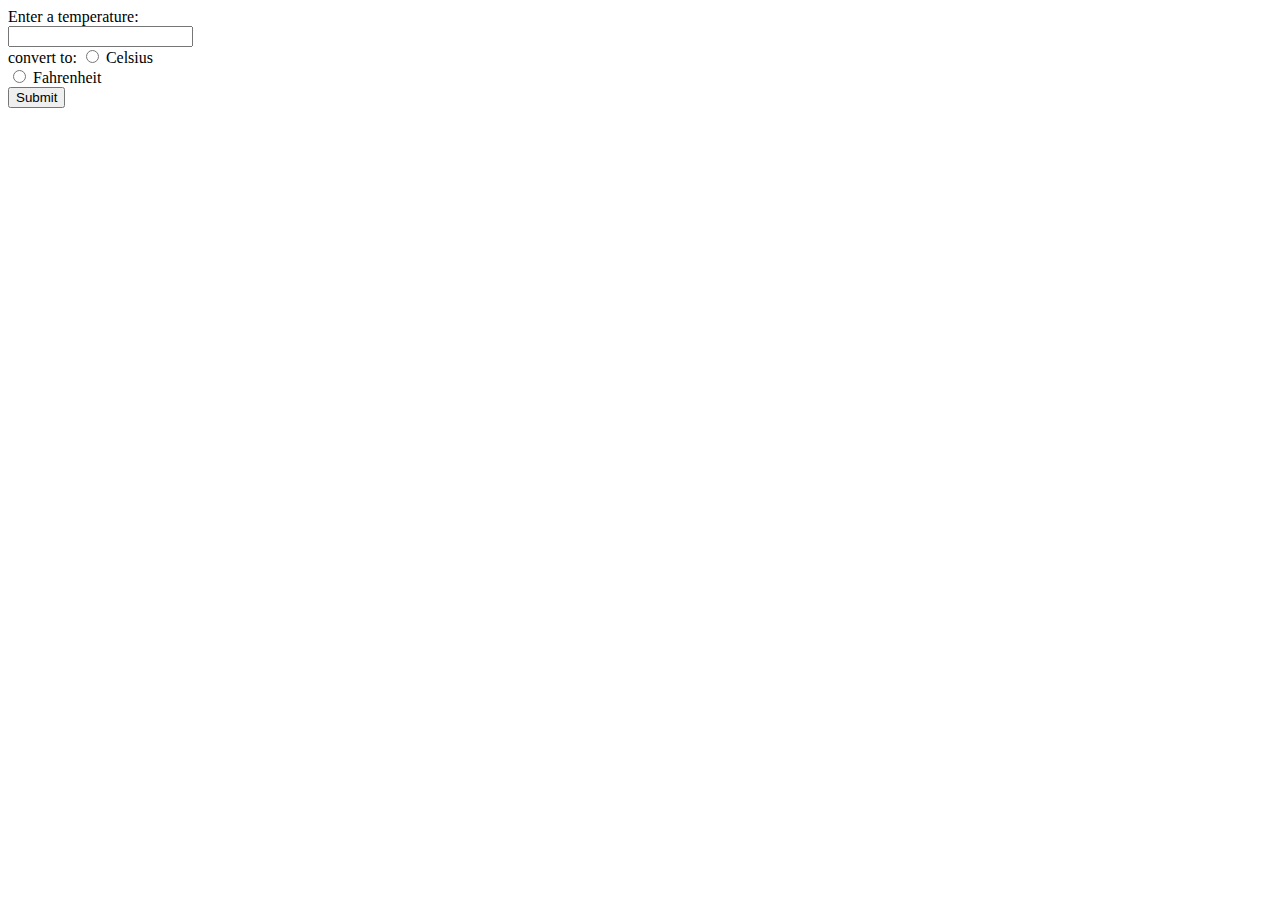
<file: Convertor/index.html>
<!DOCTYPE html>
<html lang="en">
<head>
    <meta charset="UTF-8">
    <meta http-equiv="X-UA-Compatible" content="IE=edge">
    <meta name="viewport" content="width=device-width, initial-scale=1.0">
    <title>Convertor</title>
</head>
<body>
    <label for="">Enter a temperature:</label><br>
    <input type="text" id="textBox"><br>

    <label for="">convert to:</label>
    <input type="radio" id="cButton" name="unit">
    <label for="">Celsius</label><br>
    <input type="radio" id="fButton" name="unit">
    <label for="">Fahrenheit</label><br>

    <button type="button" id="submitButton">Submit</button><br>
    <label id="tempLabel"></label>
    <script src="index.js"></script>
</body>
</html>
</file>
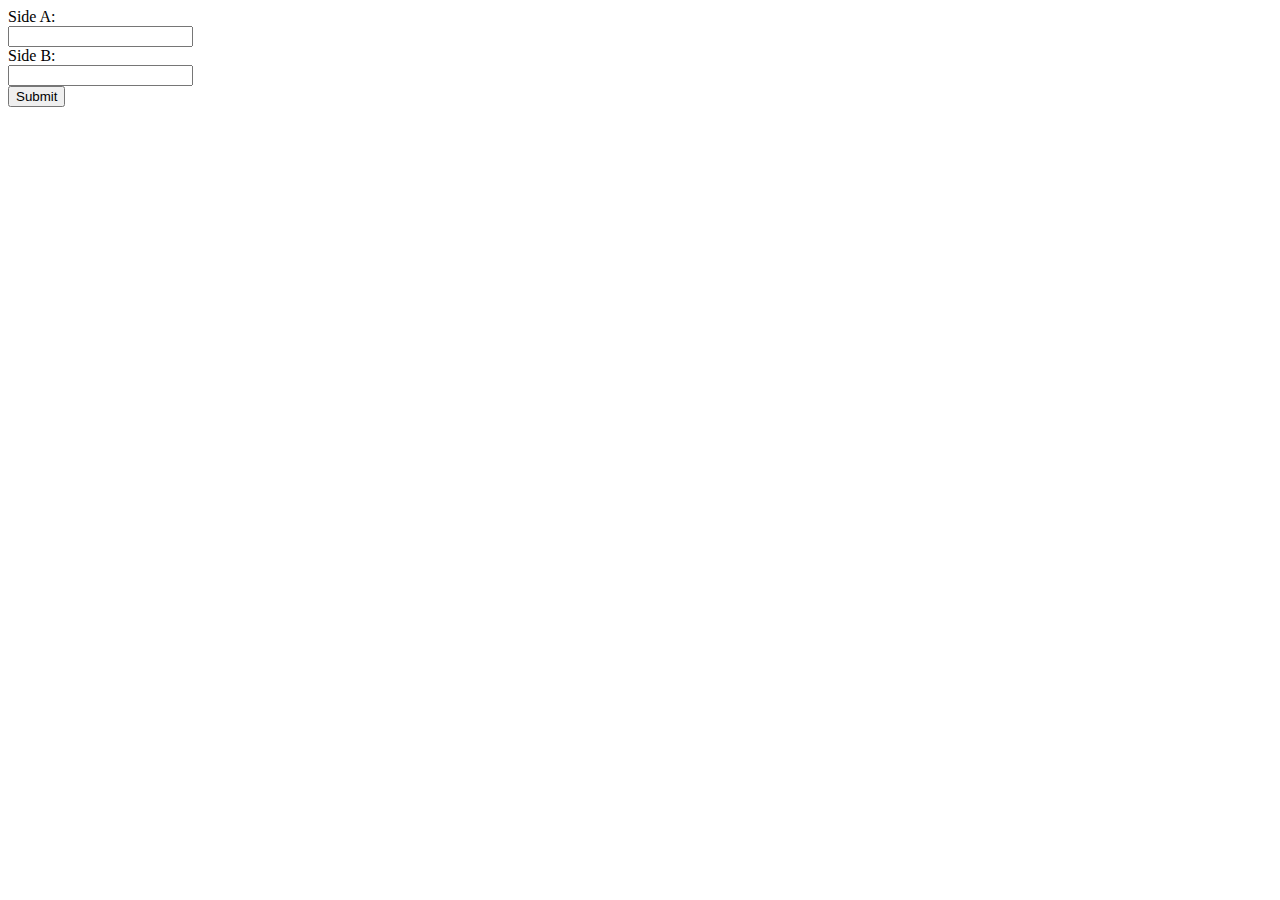
<file: hipotenusa/index.html>
<!DOCTYPE html>
<html lang="en">
<head>
    <meta charset="UTF-8">
    <meta http-equiv="X-UA-Compatible" content="IE=edge">
    <meta name="viewport" content="width=device-width, initial-scale=1.0">
    <title>Hipotenusa</title>
</head>
<body>
    <label id="aLabel">Side A:</label><br>
    <input type="text" id="aTextBox"><br>
    <label id="bLabel">Side B:</label><br>
    <input type="text" id="bTextBox"><br>
    <button type="button" id="submitButton">Submit</button><br>
    <label id="cLabel"></label><br>
    <script src="index.js"></script>
</body>
</html>
</file>
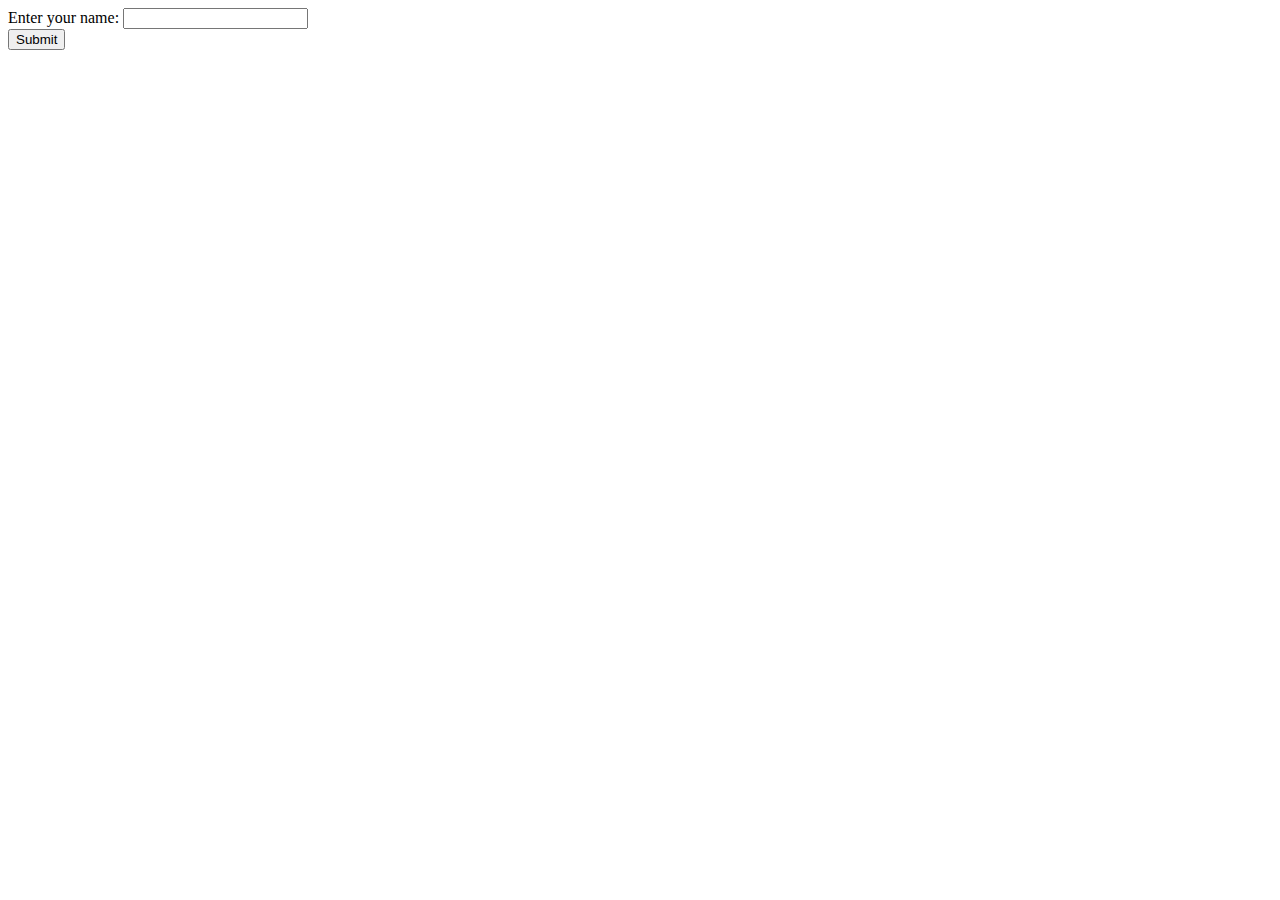
<file: input/index.html>
<!DOCTYPE html>
<html lang="en">
<head>
    <meta charset="UTF-8">
    <meta http-equiv="X-UA-Compatible" content="IE=edge">
    <meta name="viewport" content="width=device-width, initial-scale=1.0">
    <title>Inputs</title>
</head>
<body>

    <label id="myLabel">Enter your name: </label>
    <input type="text" id="myText"><br>
    <button type="button" id="myButton">Submit</button>
    <script src="index.js"></script>
</body>
</html>
</file>
